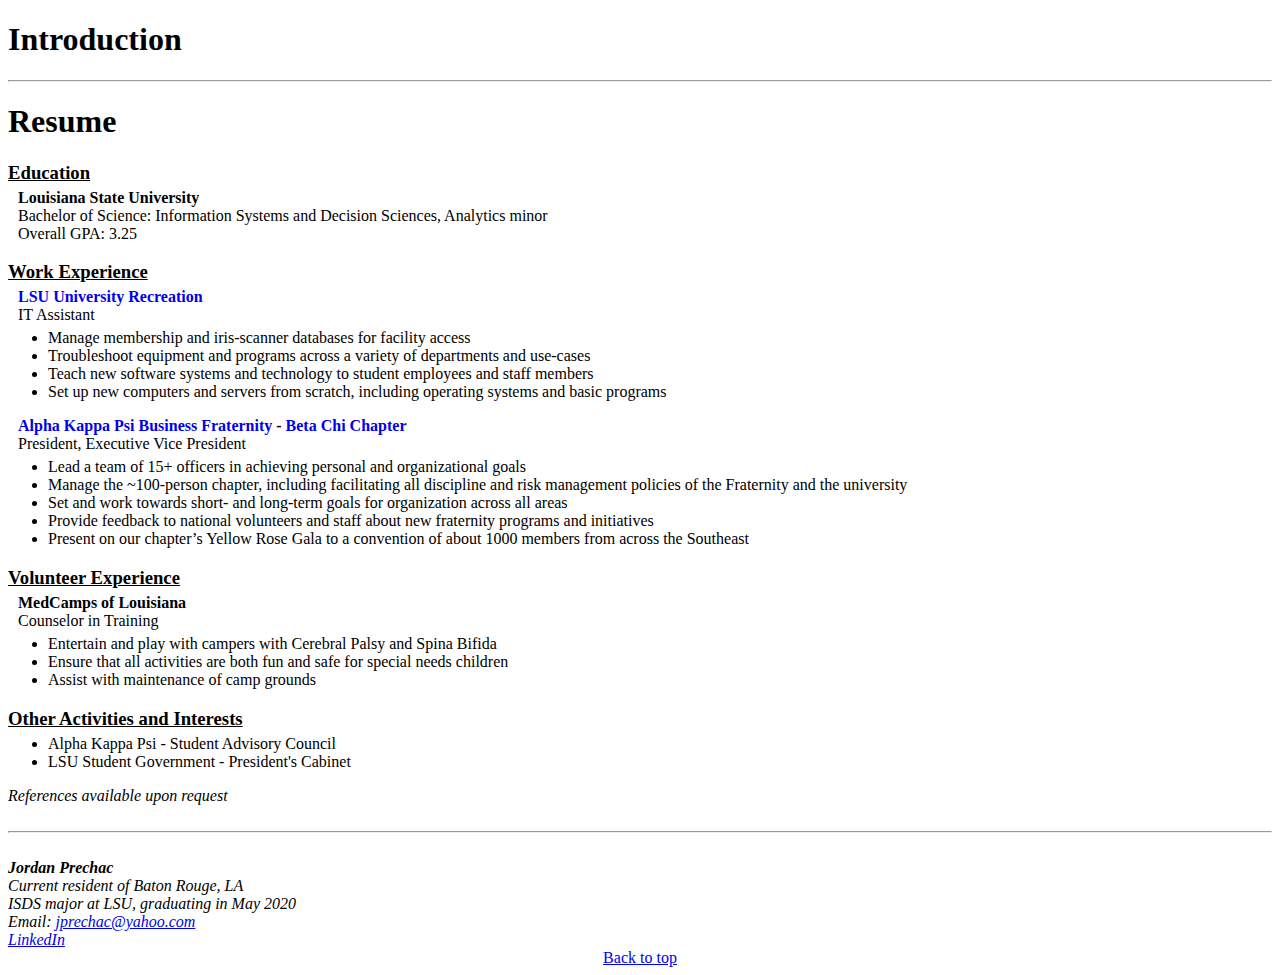
<file: JordanPrechac.html>
<!DOCTYPE html>
<html lang="en-US">
  <head>
    <title>Jordan Prechac</title>
    <style>
      p.indent {margin: 10px;}
      p.subitem {margin: 10px; margin-bottom: 5px;}
      h3 {margin-bottom: -5px;}
    </style>
  </head>

  <body>
    <h1>Introduction</h1>
    <p>
      <!--Type the intro thing-->
    </p>

    <hr>

    <h1>Resume</h1>
    
    <h3>
      <ins>Education</ins>
    </h3>
    <p class="indent">
      <b>Louisiana State University</b><br>
      Bachelor of Science: Information Systems and Decision Sciences, Analytics minor<br>
      Overall GPA: 3.25
    </p>

    <h3>
      <ins>Work Experience</ins>
    </h3>
    <p class="subitem">
      <a href="https://www.lsuuniversityrec.com/" target="_blank" style="text-decoration: none" title="UREC Website">
        <b>LSU University Recreation</b>
      </a>
      <br>
      IT Assistant
    </p>
    <ul style="margin-top: 5px">
      <li>Manage membership and iris-scanner databases for facility access</li>
      <li>Troubleshoot equipment and programs across a variety of departments and use-cases</li>
      <li>Teach new software systems and technology to student employees and staff members</li>
      <li>Set up new computers and servers from scratch, including operating systems and basic programs</li>
    </ul>
    <p class="subitem">
      <a href="https://www.akpsi.org" title="AKPsi National Website" style="text-decoration: none" target="_blank">
        <b>Alpha Kappa Psi Business Fraternity</b>
      </a>
      <b> - </b>
      <a href="https://www.akpsilsu.com" title="AKPsi LSU Website" style="text-decoration: none" target="_blank">
        <b>Beta Chi Chapter</b><br>
      </a>
      President, Executive Vice President
    </p>
    <ul style="margin-top: 5px">
      <li>Lead a team of 15+ officers in achieving personal and organizational goals</li>
      <li>Manage the ~100-person chapter, including facilitating all discipline and risk management policies of the Fraternity and the university</li>
      <li>Set and work towards short- and long-term goals for organization across all areas</li>
      <li>Provide feedback to national volunteers and staff about new fraternity programs and initiatives</li>
      <li>Present on our chapter’s Yellow Rose Gala to a convention of about 1000 members from across the Southeast</li>
    </ul>

    <h3>
      <ins>Volunteer Experience</ins>
    </h3>
      <p class="subitem">
        <b>MedCamps of Louisiana</b><br>
        Counselor in Training
      </p>
      <ul style="margin-top: 5px">
        <li>Entertain and play with campers with Cerebral Palsy and Spina Bifida</li>
        <li>Ensure that all activities are both fun and safe for special needs children</li>
        <li>Assist with maintenance of camp grounds</li>
      </ul>

    <h3>
      <ins>Other Activities and Interests</ins>
    </h3>
    <ul style="margin-top: 10px">
      <li>Alpha Kappa Psi - Student Advisory Council</li>
      <li>LSU Student Government - President's Cabinet</li>
    </ul>

    <div>
      <i>References available upon request</i>
    </div>

    <br>
    <hr>
    <br>

    <address>
      <b>Jordan Prechac</b><br>
      Current resident of Baton Rouge, LA<br>
      ISDS major at LSU, graduating in May 2020<br>
      Email: <a href="mailto:jprechac@yahoo.com" title="Yahoo" target="_blank">jprechac@yahoo.com</a><br>
      <a href="https://www.linkedin.com/in/jordanprechac/" title="LinkedIn URL" target="_blank">LinkedIn</a><br>
    </address>

    <div align="center">
      <a href="#">
        Back to top
      </a>
    </div>

  </body>

</html>
</file>
